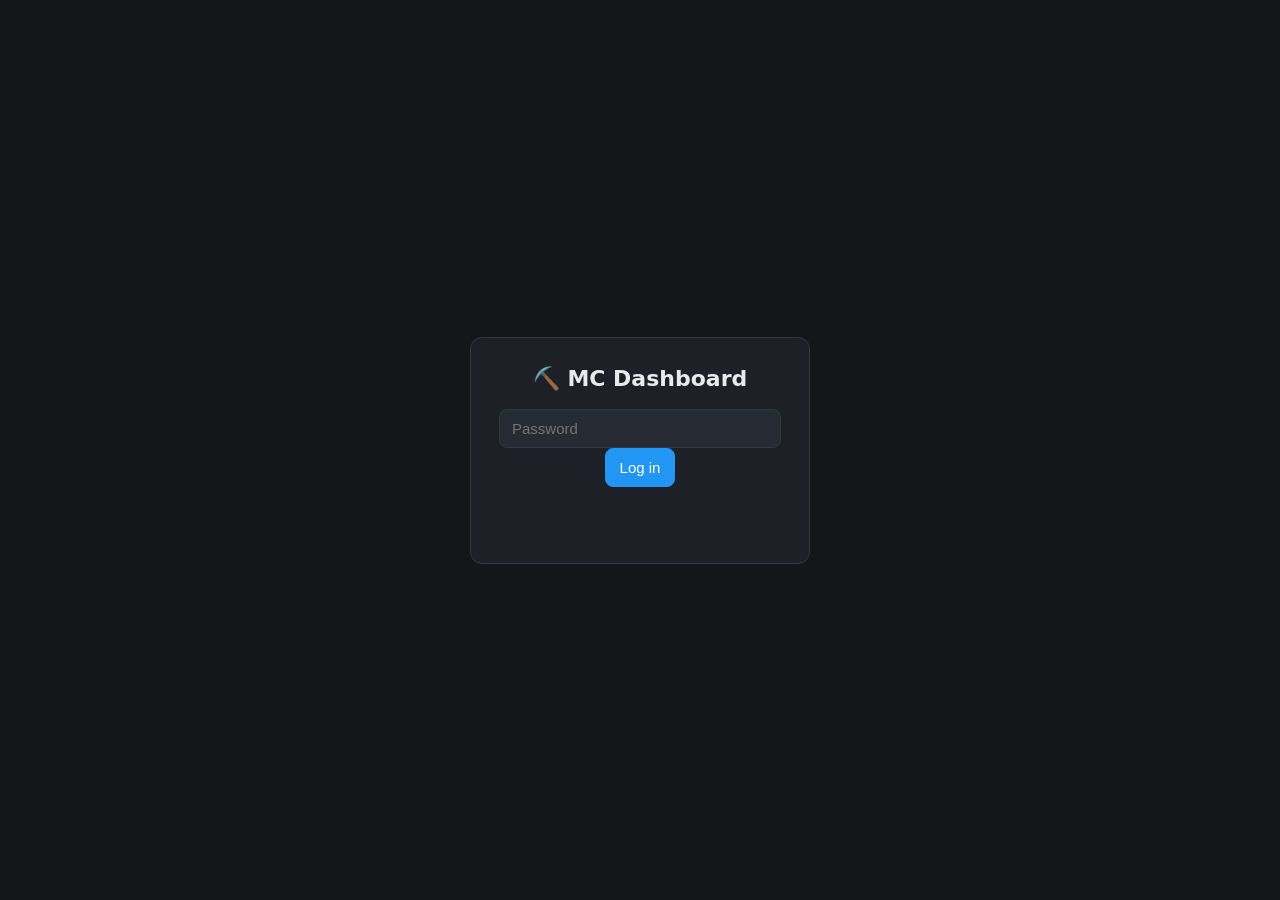
<file: jcreates-mc-dashboard/app/frontend/index.html>
<!DOCTYPE html>
<html lang="en">
<head>
<meta charset="utf-8">
<meta name="viewport" content="width=device-width, initial-scale=1, viewport-fit=cover">
<title>MC Dashboard</title>
<link rel="stylesheet" href="style.css">
<link rel="manifest" href='data:application/manifest+json,{"name":"MC Dashboard","display":"standalone","start_url":"."}'>
<meta name="theme-color" content="#14161a">
</head>
<body>

<!-- login -->
<div id="login" class="screen">
  <div class="card">
    <h1>⛏️ MC Dashboard</h1>
    <input id="pw" type="password" placeholder="Password" autocomplete="current-password">
    <button id="loginBtn" class="primary">Log in</button>
    <p id="loginErr" class="err"></p>
  </div>
</div>

<!-- app -->
<div id="app" class="screen hidden">
  <header>
    <div class="statusbar">
      <span id="statusPill" class="pill stopped">stopped</span>
      <span id="uptime" class="muted"></span>
    </div>
    <div class="controls">
      <button id="btnStart" class="go">Start</button>
      <button id="btnRestart" class="warn">Restart</button>
      <button id="btnStop" class="danger">Stop</button>
    </div>
  </header>

  <div id="externalNotice" class="hidden notice">
    <span id="noticeText"></span>
    <button id="btnTakeover" class="warn">Take over</button>
  </div>

  <nav id="tabs">
    <button data-tab="console" class="active">Console</button>
    <button data-tab="files">Files</button>
    <button data-tab="import">Import</button>
    <button data-tab="players">Players</button>
    <button data-tab="backups">Backups</button>
    <button data-tab="logs">Logs</button>
    <button data-tab="mods" id="modsTabBtn">Mods</button>
  </nav>

  <main>
    <section id="tab-console" class="tab active">
      <div id="log"></div>
      <div class="inputrow">
        <input id="cmd" placeholder="Type a server command…" autocomplete="off">
        <button id="sendCmd" class="primary">Send</button>
      </div>
    </section>

    <section id="tab-files" class="tab">
      <div class="toolbar">
        <button id="upDir">↑ Up</button>
        <span id="crumb" class="muted"></span>
        <span class="spacer"></span>
        <button id="newFolder">+ Folder</button>
        <label class="filebtn">Upload<input id="upload" type="file" hidden></label>
      </div>
      <ul id="filelist"></ul>
    </section>

    <section id="tab-import" class="tab">
      <p>Upload a zip of a whole server — server.jar (or fabric-server-launch.jar), mods/, config/, world/, everything. It extracts into the server folder and then starts like normal.</p>
      <div class="toolbar">
        <label class="filebtn">Choose zip<input id="importFile" type="file" accept=".zip" hidden></label>
        <span id="importName" class="muted small"></span>
      </div>
      <div class="toolbar">
        <label><input id="importClean" type="checkbox" checked> Replace existing server files (keeps backups/)</label>
      </div>
      <div class="toolbar">
        <button id="doImport" class="primary">Import zip</button>
        <button id="acceptEula" class="hidden">Accept Minecraft EULA</button>
        <button id="importStart" class="go hidden">Start server</button>
      </div>
      <p id="importStatus" class="muted small"></p>
      <div id="jarPicker" class="toolbar hidden">
        <span class="muted small">Which jar runs the server?</span>
        <select id="jarSelect"></select>
        <button id="setJar" class="primary">Use this jar</button>
      </div>
      <p class="muted small">If the zip has one folder at the top holding the server, that folder is flattened automatically. If it needs the EULA, accept it here, then Start.</p>
    </section>

    <section id="tab-players" class="tab">
      <div class="toolbar">
        <button id="refreshPlayers">↻ Refresh</button>
        <span class="spacer"></span>
        <input id="wlName" placeholder="player name">
        <button id="wlAdd">+ Whitelist</button>
      </div>
      <ul id="playerlist"></ul>
      <p class="muted small">Tip: player actions run as server commands. Ban/pardon apply even when the player is offline — type the name in the whitelist box and use the buttons below.</p>
      <div class="toolbar">
        <button id="pardonBtn">Pardon</button>
        <button id="opBtn">Op</button>
        <button id="deopBtn">De-op</button>
        <button id="wlRemoveBtn">Unwhitelist</button>
      </div>
    </section>

    <section id="tab-backups" class="tab">
      <div class="toolbar">
        <button id="mkBackup" class="primary">+ Create backup now</button>
        <span id="worldInfo" class="muted small"></span>
      </div>
      <ul id="backuplist"></ul>
      <p class="muted small">Restoring stops the server first, then replaces the world folders.</p>
    </section>

    <section id="tab-logs" class="tab">
      <div class="toolbar">
        <select id="logFile"></select>
        <input id="logLines" type="number" value="500" min="50" max="5000" step="50" style="max-width:90px">
        <button id="refreshLogs">↻ Load</button>
      </div>
      <div id="logview"></div>
    </section>

    <section id="tab-mods" class="tab">
      <div class="toolbar">
        <button id="rescanMods" class="primary">↻ Rescan mods folder</button>
        <span id="modsCount" class="muted small"></span>
        <span class="spacer"></span>
        <a id="publicModsLink" href="/mods" target="_blank" class="muted small">Public /mods page ↗</a>
      </div>
      <p class="muted small">Auto-detected from each jar. The public download page uses these; players missing a mod get a download button for it.</p>
      <ul id="modslist"></ul>
      <h3 style="margin-top:18px">Manual namespace → file mapping</h3>
      <p class="muted small">Only needed when auto-detection gets it wrong (registry namespace ≠ mod id). Manual entries override auto-detection.</p>
      <div class="toolbar">
        <input id="mapNs" placeholder="namespace (e.g. mymodns)" style="max-width:200px">
        <input id="mapFile" placeholder="filename in mods/ (e.g. SomeMod-1.2.3.jar)" style="max-width:280px">
        <button id="addMapping" class="primary">Add mapping</button>
      </div>
      <ul id="mappingslist"></ul>
    </section>
  </main>
</div>

<!-- file editor modal -->
<div id="editor" class="modal hidden">
  <div class="modalcard">
    <div class="toolbar"><strong id="edName"></strong><span class="spacer"></span>
      <button id="edSave" class="primary">Save</button>
      <button id="edClose">Close</button>
    </div>
    <textarea id="edText" spellcheck="false"></textarea>
  </div>
</div>

<script src="app.js"></script>
</body>
</html>
</file>
<file: jcreates-mc-dashboard/app/frontend/style.css>
:root {
  --bg: #14161a; --surface: #1d2026; --surface2: #262a32;
  --text: #e8eaed; --muted: #9aa0a6; --border: #33373f;
  --accent: #4caf50; --warn: #ff9800; --danger: #f44336; --blue: #2196f3;
}
* { box-sizing: border-box; }
body { margin: 0; background: var(--bg); color: var(--text);
  font-family: -apple-system, system-ui, "Segoe UI", Roboto, sans-serif;
  font-size: 15px; }
.hidden { display: none !important; }
.muted { color: var(--muted); }
.small { font-size: 12.5px; }
.err { color: var(--danger); min-height: 1.2em; }
.spacer { flex: 1; }

.screen { min-height: 100dvh; }
#login { display: flex; align-items: center; justify-content: center; padding: 20px; }
.card { background: var(--surface); border: 1px solid var(--border);
  border-radius: 12px; padding: 28px; width: 100%; max-width: 340px; text-align: center; }
.card h1 { margin: 0 0 18px; font-size: 22px; }

input, textarea { background: var(--surface2); color: var(--text);
  border: 1px solid var(--border); border-radius: 8px; padding: 10px 12px;
  font-size: 15px; width: 100%; }
input:focus, textarea:focus { outline: none; border-color: var(--blue); }
button { background: var(--surface2); color: var(--text);
  border: 1px solid var(--border); border-radius: 8px; padding: 10px 14px;
  font-size: 15px; cursor: pointer; white-space: nowrap; }
button:active { transform: scale(.97); }
button.primary { background: var(--blue); border-color: var(--blue); color: #fff; }
button.go { background: var(--accent); border-color: var(--accent); color: #fff; }
button.warn { background: var(--warn); border-color: var(--warn); color: #fff; }
button.danger { background: var(--danger); border-color: var(--danger); color: #fff; }
.filebtn { background: var(--surface2); border: 1px solid var(--border);
  border-radius: 8px; padding: 10px 14px; cursor: pointer; }

header { padding: 12px 14px; border-bottom: 1px solid var(--border);
  display: flex; flex-wrap: wrap; gap: 10px; align-items: center;
  justify-content: space-between; position: sticky; top: 0;
  background: var(--bg); z-index: 5; }
.statusbar { display: flex; align-items: center; gap: 10px; }
.pill { padding: 4px 12px; border-radius: 999px; font-size: 13px; font-weight: 600; }
.pill.running { background: #1b3a1d; color: #7dd87d; }
.pill.stopped { background: #3a1d1d; color: #e07d7d; }
.pill.starting, .pill.stopping { background: #3a2f1d; color: #e0b96a; }
.controls { display: flex; gap: 8px; }

#tabs { display: flex; border-bottom: 1px solid var(--border);
  position: sticky; top: 61px; background: var(--bg); z-index: 5; }
#tabs button { flex: 1; border: none; border-radius: 0; padding: 13px 4px;
  background: transparent; color: var(--muted); font-weight: 600; }
#tabs button.active { color: var(--text); box-shadow: inset 0 -2px 0 var(--blue); }
.notice { display: flex; gap: 10px; align-items: center; justify-content: space-between;
  padding: 10px 14px; background: #3a2f1d; border-bottom: 1px solid var(--border);
  font-size: 13.5px; }

main { padding: 12px 14px 40px; max-width: 900px; margin: 0 auto; }
.tab { display: none; }
.tab.active { display: block; }

#log, #logview { background: #0d0f12; border: 1px solid var(--border); border-radius: 8px;
  height: 55dvh; overflow-y: auto; padding: 10px; font-family: ui-monospace,
  "SF Mono", Menlo, Consolas, monospace; font-size: 12.5px; line-height: 1.45;
  white-space: pre-wrap; word-break: break-word; }
#log .cmd { color: var(--blue); }
select { background: var(--surface2); color: var(--text); border: 1px solid var(--border);
  border-radius: 8px; padding: 10px 12px; font-size: 15px; max-width: 220px; }
.inputrow { display: flex; gap: 8px; margin-top: 8px; }

.toolbar { display: flex; gap: 8px; align-items: center; margin-bottom: 10px;
  flex-wrap: wrap; }
.toolbar input { width: auto; flex: 1; min-width: 120px; }
#crumb { overflow: hidden; text-overflow: ellipsis; }

ul#filelist, ul#playerlist, ul#backuplist { list-style: none; margin: 0; padding: 0; }
ul#filelist li, ul#playerlist li, ul#backuplist li {
  display: flex; align-items: center; gap: 10px; padding: 11px 8px;
  border-bottom: 1px solid var(--border); }
ul#filelist li .name { flex: 1; overflow: hidden; text-overflow: ellipsis; }
ul#filelist li.dir .name { font-weight: 600; cursor: pointer; color: var(--blue); }
.rowbtns { display: flex; gap: 6px; }
.rowbtns button { padding: 6px 10px; font-size: 13px; }
.fsize { color: var(--muted); font-size: 12px; }

.modal { position: fixed; inset: 0; background: rgba(0,0,0,.6);
  display: flex; align-items: stretch; justify-content: center; z-index: 20;
  padding: 12px; }
.modalcard { background: var(--surface); border: 1px solid var(--border);
  border-radius: 12px; width: 100%; max-width: 800px; display: flex;
  flex-direction: column; padding: 12px; gap: 10px; }
#edText { flex: 1; min-height: 50dvh; font-family: ui-monospace, Menlo, Consolas, monospace;
  font-size: 13px; resize: none; }
</file>
